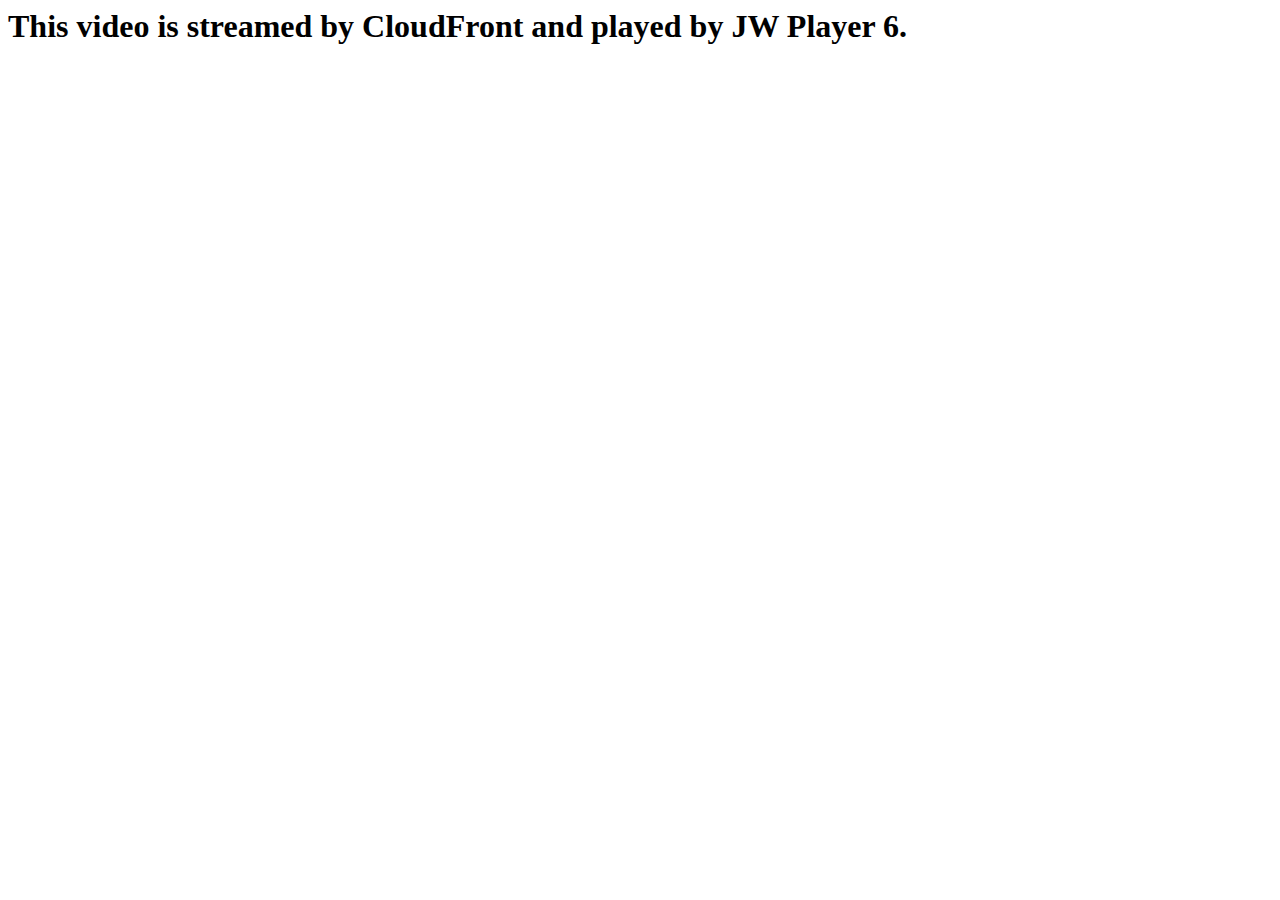
<file: index.html>
<HTML>
<HEAD>
    <TITLE>Amazon CloudFront Streaming with Longtail Video JW Player 6</TITLE>

    <!--  This HTML file plays an .mp4 or .flv media file using JW Player 6.
    The following code is from the Longtail Video Setup Wizard at
    http://www.longtailvideo.com/support/jw-player-setup-wizard.
    -->

    <!-- Call the JW Player JavaScript file, jwplayer.js.
    Replace DOWNLOAD-DISTRIBUTION-DOMAIN-NAME with the domain name of your
    CloudFront download distribution, for example, d1234.cloudfront.net
    (begins with "d"). This causes a browser to download the JW Player file
    before streaming begins.
    -->

    <script type='text/javascript' src='https://d3mqb4dst9xzk0.cloudfront.net/media_player/jwplayer.js'></script>

</HEAD>

<BODY>
<H1>This video is streamed by CloudFront and played by JW Player 6.</H1>

<!-- Replace STREAMING-DISTRIBUTION-DOMAIN-NAME with the domain name of your
streaming distribution, for example, s5678.cloudfront.net (begins with "s").

Replace VIDEO-FILE-NAME with the name of your .mp4 or .flv video file,
including the .mp4 or .flv filename extension. For example, if you uploaded
my-vacation.mp4, enter my-vacation.mp4.
-->

<div id='mediaplayer'></div>
<script type="text/javascript">
    var videoName = 'Figaro_Saves_The_World_Part_Deux/season_1/1_SD.mp4';
    jwplayer('mediaplayer').setup({
        file: "http://d3mqb4dst9xzk0.cloudfront.net/" + videoName,
        width: "720",
        height: "480"
    });
</script>

</BODY>
</HTML>
</file>
